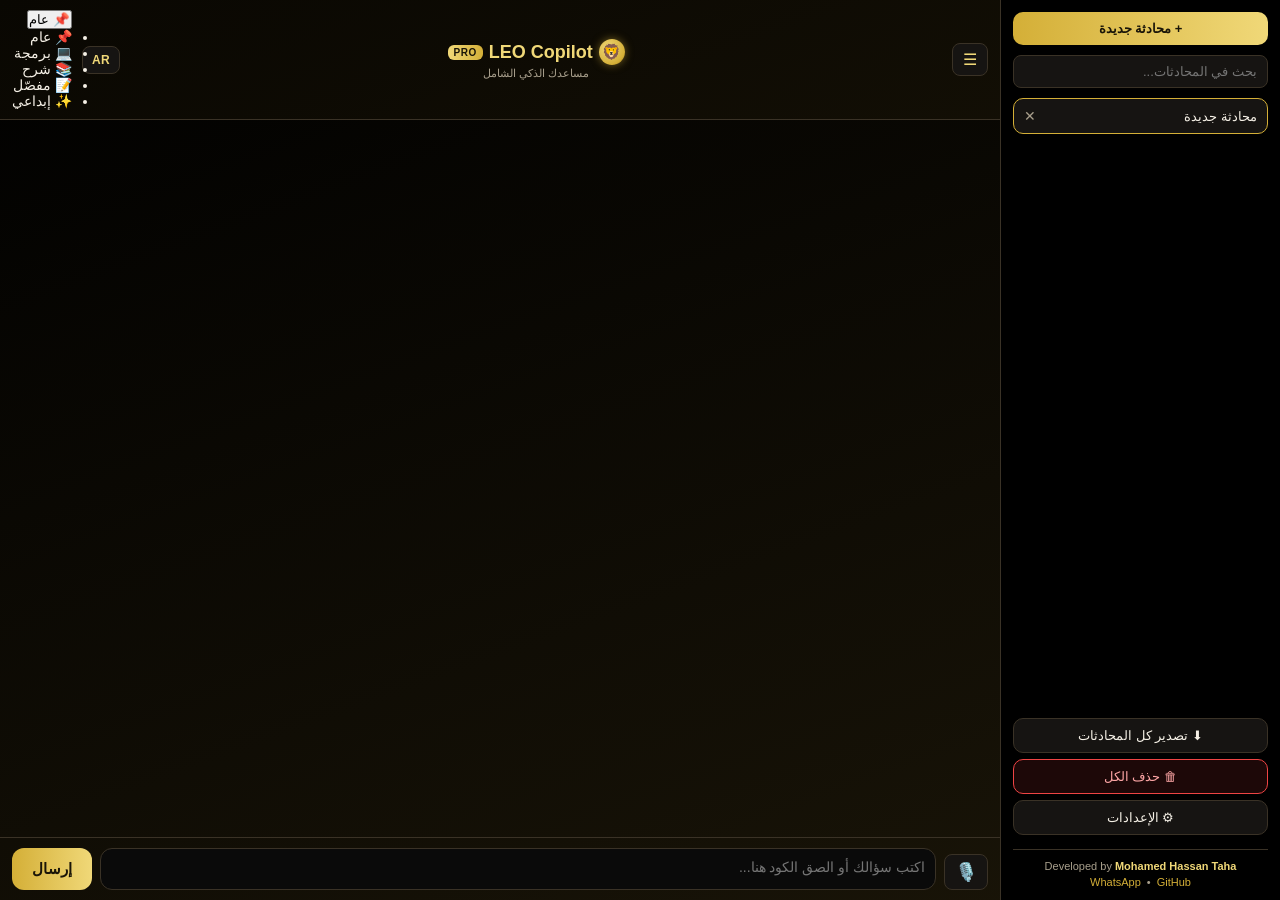
<file: static/index.html>
<!DOCTYPE html>
<html lang="ar" dir="rtl">
<head>
<meta charset="UTF-8">
<meta name="viewport" content="width=device-width, initial-scale=1.0, maximum-scale=1.0">
<title>LEO Copilot Pro</title>
<link rel="stylesheet" href="/static/style.css">
</head>
<body>

<div class="overlay" id="overlay"></div>

<aside class="sidebar" id="sidebar">
  <div class="sidebar-header">
    <button id="newChatBtn" class="btn-primary full">+ محادثة جديدة</button>
  </div>

  <div class="sidebar-search">
    <input type="text" id="searchChats" placeholder="بحث في المحادثات...">
  </div>

  <div class="sidebar-list" id="chatList"></div>

  <div class="sidebar-footer">
    <button id="exportBtn" class="btn-ghost full">⬇ تصدير كل المحادثات</button>
    <button id="deleteAllBtn" class="btn-danger full">🗑 حذف الكل</button>
    <button id="settingsBtn" class="btn-ghost full">⚙ الإعدادات</button>

    <div class="dev-credit">
      <div class="dev-name">Developed by <strong>Mohamed Hassan Taha</strong></div>
      <div class="dev-links">
        <a href="https://github.com/oneshoot5010" target="_blank" rel="noopener">GitHub</a>
        <span>•</span>
        <a href="https://wa.me/201044947639" target="_blank" rel="noopener">WhatsApp</a>
      </div>
    </div>
  </div>
</aside>

<div class="app">
  <header>
    <button id="menuBtn" class="icon-btn">☰</button>
    <div class="title-block">
      <h1><span class="lion-logo">🦁</span> LEO Copilot <span class="pro-badge">PRO</span></h1>
      <p id="chatTitle">مساعدك الذكي الشامل</p>
    </div>
    <button id="langBtn" class="icon-btn lang-btn" title="لغة الرد">AR</button>
    <div class="mode-select" id="modeSelect">
      <button type="button" id="modeBtn" class="mode-btn">📌 عام</button>
      <ul id="modeMenu" class="mode-menu">
        <li data-value="general">📌 عام</li>
        <li data-value="code">💻 برمجة</li>
        <li data-value="explain">📚 شرح</li>
        <li data-value="detailed">📝 مفصّل</li>
        <li data-value="creative">✨ إبداعي</li>
      </ul>
    </div>
  </header>

  <div id="pinnedBar" class="pinned-bar"></div>

  <div id="chat" class="chat"></div>

  <div class="input-area">
    <button id="micBtn" class="icon-btn mic-btn" title="إدخال صوتي">🎙️</button>
    <textarea id="message" placeholder="اكتب سؤالك أو الصق الكود هنا..." rows="1"></textarea>
    <button id="send">إرسال</button>
  </div>
</div>

<div class="lock-screen" id="lockScreen">
  <div class="lock-box">
    <h2>🔒 التطبيق مقفول</h2>
    <input type="password" id="pinInput" inputmode="numeric" maxlength="4" placeholder="ادخل الرقم السري">
    <button id="unlockBtn" class="btn-primary full">فتح</button>
    <p class="lock-error" id="lockError"></p>
  </div>
</div>

<div class="modal" id="settingsModal">
  <div class="modal-box">
    <h2>⚙ الإعدادات</h2>

    <div class="setting-row">
      <span>حجم الخط</span>
      <div class="font-controls">
        <button id="fontMinus">A-</button>
        <span id="fontValue">14</span>
        <button id="fontPlus">A+</button>
      </div>
    </div>

    <div class="setting-row">
      <span>الوضع الليلي دائمًا</span>
      <label class="switch">
        <input type="checkbox" id="darkToggle" checked>
        <span class="slider"></span>
      </label>
    </div>

    <div class="setting-row">
      <span>قراءة الردود بصوت عالٍ تلقائيًا</span>
      <label class="switch">
        <input type="checkbox" id="ttsToggle" checked>
        <span class="slider"></span>
      </label>
    </div>

    <div class="setting-block">
      <span>إحصائيات الاستخدام</span>
      <div id="statsBox" class="stats-box"></div>
    </div>

    <div class="setting-block">
      <span>قفل التطبيق برقم سري (4 أرقام)</span>
      <div class="pin-controls">
        <input type="password" id="pinSetupInput" inputmode="numeric" maxlength="4" placeholder="ارقام">
        <button id="setPinBtn" class="btn-ghost">تفعيل</button>
        <button id="removePinBtn" class="btn-danger">إلغاء</button>
      </div>
    </div>

    <button id="closeSettings" class="btn-primary full">تم</button>
  </div>
</div>

<script src="/static/script.js"></script>
</body>
</html>
</file>
<file: static/style.css>
* { box-sizing: border-box; margin: 0; padding: 0; font-family: -apple-system, "Segoe UI", Tahoma, sans-serif; }

:root {
  --bg: #0a0a0a;
  --bg-2: #161412;
  --border: #3a3226;
  --text: #f5f0e6;
  --muted: #a89f8c;
  --gold: #d4af37;
  --gold-light: #f0d878;
  --danger: #ef4444;
  --font-size: 14px;
}

html, body {
  background: linear-gradient(160deg, #000000, #1a1508);
  color: var(--text);
  height: 100%;
  overflow: hidden;
  font-size: var(--font-size);
}

.app {
  display: flex;
  flex-direction: column;
  height: 100vh;
  max-width: 100%;
  margin-inline-start: 0;
  transition: margin .25s ease;
}

@media (min-width: 900px) {
  .app { margin-inline-start: 280px; }
}

header {
  display: flex;
  align-items: center;
  gap: 10px;
  padding: 10px 12px;
  flex-shrink: 0;
  border-bottom: 1px solid var(--border);
  background: rgba(212, 175, 55, 0.04);
}
.title-block { flex: 1; text-align: center; }
header h1 {
  font-size: 18px;
  color: var(--gold-light);
  display: flex;
  align-items: center;
  justify-content: center;
  gap: 6px;
}
.lion-logo {
  display: inline-flex; align-items: center; justify-content: center;
  width: 26px; height: 26px; border-radius: 50%;
  background: radial-gradient(circle at 35% 35%, var(--gold-light), var(--gold) 70%, #7a5c10);
  font-size: 15px; box-shadow: 0 0 8px rgba(212,175,55,.5);
}
.pro-badge {
  font-size: 10px; font-weight: bold; color: #1a1508;
  background: linear-gradient(90deg, var(--gold-light), var(--gold));
  padding: 2px 6px; border-radius: 6px; letter-spacing: .5px;
}
header p#chatTitle { color: var(--muted); font-size: 11px; margin-top: 2px; }

.icon-btn {
  background: var(--bg-2); border: 1px solid var(--border); color: var(--gold-light);
  border-radius: 8px; padding: 6px 10px; font-size: 16px; cursor: pointer;
}

.lang-btn {
  font-size: 12px; font-weight: bold; padding: 6px 9px; letter-spacing: .5px;
}

#mode {
  padding: 8px 26px 8px 8px; border-radius: 8px; font-size: 13px;
  background-color: var(--bg-2); color: var(--text); border: 1px solid var(--border);
  -webkit-appearance: none; appearance: none;
  background-image: linear-gradient(45deg, transparent 50%, var(--gold-light) 50%),
                     linear-gradient(135deg, var(--gold-light) 50%, transparent 50%);
  background-position: calc(100% - 15px) calc(1em + 1px), calc(100% - 10px) calc(1em + 1px);
  background-size: 5px 5px, 5px 5px;
  background-repeat: no-repeat;
}
#mode option {
  background-color: var(--bg-2); color: var(--text);
}

/* ============ الرسائل المثبتة ============ */
.pinned-bar {
  display: none;
  gap: 6px;
  overflow-x: auto;
  padding: 8px 12px;
  border-bottom: 1px solid var(--border);
  background: rgba(212,175,55,.04);
  flex-shrink: 0;
}
.pinned-bar.show { display: flex; }
.pin-chip {
  flex-shrink: 0;
  background: var(--bg-2); border: 1px solid var(--gold); color: var(--gold-light);
  border-radius: 20px; padding: 5px 12px; font-size: 12px; cursor: pointer; white-space: nowrap;
}

.chat {
  flex: 1; overflow-y: auto; min-height: 0;
  display: flex; flex-direction: column; gap: 10px;
  padding: 12px;
}

.msg-wrap {
  display: flex;
  flex-direction: column;
  max-width: 88%;
  width: fit-content;
  gap: 3px;
}
.msg-wrap.user { align-self: flex-start; align-items: flex-start; }
.msg-wrap.bot  { align-self: flex-end; align-items: flex-end; }

.msg {
  padding: 10px 14px; border-radius: 14px;
  line-height: 1.6; font-size: var(--font-size);
  white-space: pre-wrap; word-break: break-word;
  animation: fadeIn .2s ease;
  width: fit-content;
  max-width: 100%;
}
@keyframes fadeIn { from { opacity: 0; transform: translateY(4px); } to { opacity: 1; transform: translateY(0); } }

.msg.user {
  background: linear-gradient(135deg, var(--gold), var(--gold-light));
  color: #1a1508; font-weight: 500;
}
.msg.bot  { background: var(--bg-2); border: 1px solid var(--border); }
.msg.typing { color: var(--muted); font-style: italic; }
.msg.error { background: rgba(239,68,68,.12); border: 1px solid var(--danger); color: #fca5a5; }

.msg code {
  background: rgba(212,175,55,.12); padding: 1px 5px; border-radius: 4px;
  font-family: "Courier New", monospace; font-size: .9em; direction: ltr; display: inline-block;
}
.msg pre {
  background: #050505; border: 1px solid var(--border); border-radius: 10px;
  padding: 10px; overflow-x: auto; direction: ltr; text-align: left; margin: 6px 0;
}
.msg pre code { background: none; padding: 0; }

.msg-actions { display: flex; gap: 4px; padding: 0 2px; }
.msg-action-btn {
  background: none; border: none; color: var(--muted);
  font-size: 12px; cursor: pointer; padding: 2px 4px; border-radius: 6px;
  opacity: .7;
}
.msg-action-btn:hover { opacity: 1; background: rgba(212,175,55,.1); }
.msg-action-btn.active { color: var(--gold-light); opacity: 1; }

.followups {
  align-self: flex-end;
  display: flex; flex-wrap: wrap; gap: 6px; max-width: 88%; justify-content: flex-end;
}
.followup-chip {
  background: var(--bg-2); border: 1px solid var(--border); color: var(--gold-light);
  border-radius: 16px; padding: 6px 12px; font-size: 12px; cursor: pointer;
}
.followup-chip:hover { border-color: var(--gold); }

.input-area { display: flex; gap: 8px; padding: 10px 12px; border-top: 1px solid var(--border); flex-shrink: 0; }
textarea {
  flex: 1; border-radius: 12px; border: 1px solid var(--border);
  background: var(--bg); color: var(--text); padding: 10px; resize: none;
  font-size: var(--font-size); max-height: 120px;
}
button#send {
  background: linear-gradient(90deg, var(--gold), var(--gold-light));
  border: none; color: #1a1508; font-weight: bold; padding: 12px 20px;
  border-radius: 12px; font-size: 15px; cursor: pointer;
  min-width: 70px; flex-shrink: 0;
}
button:active { opacity: .8; }

.mic-btn { flex-shrink: 0; align-self: flex-end; font-size: 18px; }
.mic-btn.recording {
  background: var(--danger); color: #fff; border-color: var(--danger);
  animation: pulse 1s infinite;
}
@keyframes pulse {
  0%   { box-shadow: 0 0 0 0 rgba(239,68,68,.5); }
  70%  { box-shadow: 0 0 0 10px rgba(239,68,68,0); }
  100% { box-shadow: 0 0 0 0 rgba(239,68,68,0); }
}

.sidebar {
  position: fixed; inset-inline-start: -300px; top: 0; bottom: 0; width: 280px;
  background: #000000; border-inline-end: 1px solid var(--border);
  display: flex; flex-direction: column; z-index: 40; transition: inset-inline-start .25s ease;
  padding: 12px; gap: 10px;
}
.sidebar.open { inset-inline-start: 0; }
@media (min-width: 900px) { .sidebar { inset-inline-start: 0; } }

.overlay {
  position: fixed; inset: 0; background: rgba(0,0,0,.6); z-index: 30;
  display: none;
}
.overlay.show { display: block; }
@media (min-width: 900px) { .overlay { display: none !important; } }

.sidebar-search input {
  width: 100%; padding: 8px 10px; border-radius: 8px; border: 1px solid var(--border);
  background: var(--bg-2); color: var(--text); font-size: 13px;
}

.sidebar-list { flex: 1; overflow-y: auto; display: flex; flex-direction: column; gap: 6px; }
.chat-item {
  display: flex; align-items: center; justify-content: space-between; gap: 6px;
  padding: 9px 10px; border-radius: 10px; background: var(--bg-2);
  border: 1px solid transparent; cursor: pointer; font-size: 13px;
}
.chat-item:hover, .chat-item.active { border-color: var(--gold); }
.chat-item .chat-item-title { flex: 1; overflow: hidden; text-overflow: ellipsis; white-space: nowrap; }
.chat-item .del-one { background: none; border: none; color: var(--muted); font-size: 14px; cursor: pointer; }
.chat-item .del-one:hover { color: var(--danger); }

.sidebar-footer { display: flex; flex-direction: column; gap: 6px; }

.btn-primary, .btn-ghost, .btn-danger {
  border-radius: 10px; padding: 9px; font-size: 13px; cursor: pointer; border: 1px solid var(--border);
}
.btn-primary { background: linear-gradient(90deg, var(--gold), var(--gold-light)); color: #1a1508; font-weight: bold; border: none; }
.btn-ghost { background: var(--bg-2); color: var(--text); }
.btn-danger { background: rgba(239,68,68,.12); color: #fca5a5; border-color: var(--danger); }
.full { width: 100%; }

.dev-credit {
  margin-top: 8px; padding-top: 10px; border-top: 1px solid var(--border);
  text-align: center; font-size: 11px; color: var(--muted);
}
.dev-name strong { color: var(--gold-light); }
.dev-links { margin-top: 4px; display: flex; justify-content: center; gap: 6px; }
.dev-links a { color: var(--gold); text-decoration: none; }
.dev-links a:hover { text-decoration: underline; }

.modal {
  position: fixed; inset: 0; background: rgba(0,0,0,.6);
  display: none; align-items: center; justify-content: center; z-index: 50;
}
.modal.show { display: flex; }
.modal-box {
  background: var(--bg-2); border: 1px solid var(--border); border-radius: 14px;
  padding: 20px; width: 90%; max-width: 340px; display: flex; flex-direction: column; gap: 16px;
  max-height: 85vh; overflow-y: auto;
}
.modal-box h2 { font-size: 16px; color: var(--gold-light); }
.setting-row { display: flex; align-items: center; justify-content: space-between; font-size: 13px; }
.setting-block { display: flex; flex-direction: column; gap: 8px; font-size: 13px; }
.font-controls { display: flex; align-items: center; gap: 8px; }
.font-controls button {
  background: var(--bg); border: 1px solid var(--border); color: var(--text);
  border-radius: 6px; padding: 4px 8px; cursor: pointer;
}

.stats-box {
  background: var(--bg); border: 1px solid var(--border); border-radius: 10px;
  padding: 10px; font-size: 12px; color: var(--muted); display: flex; flex-direction: column; gap: 4px;
}
.stats-box strong { color: var(--gold-light); }

.pin-controls { display: flex; gap: 6px; }
.pin-controls input {
  flex: 1; min-width: 0; border-radius: 8px; border: 1px solid var(--border);
  background: var(--bg); color: var(--text); padding: 8px; font-size: 13px;
}
.pin-controls button { flex-shrink: 0; font-size: 12px; }

.switch { position: relative; display: inline-block; width: 42px; height: 22px; flex-shrink: 0; }
.switch input { opacity: 0; width: 0; height: 0; }
.slider {
  position: absolute; cursor: pointer; inset: 0; background: var(--border);
  border-radius: 22px; transition: .2s;
}
.slider::before {
  content: ""; position: absolute; height: 16px; width: 16px; left: 3px; bottom: 3px;
  background: white; border-radius: 50%; transition: .2s;
}
input:checked + .slider { background: var(--gold); }
input:checked + .slider::before { transform: translateX(20px); }

.lock-screen {
  position: fixed; inset: 0; background: #000000; z-index: 90;
  display: none; align-items: center; justify-content: center;
}
.lock-screen.show { display: flex; }
.lock-box {
  width: 90%; max-width: 300px; display: flex; flex-direction: column; gap: 12px;
  text-align: center;
}
.lock-box h2 { color: var(--gold-light); font-size: 18px; }
.lock-box input {
  text-align: center; letter-spacing: 8px; font-size: 20px;
  border-radius: 10px; border: 1px solid var(--border);
  background: var(--bg-2); color: var(--text); padding: 12px;
}
.lock-error { color: var(--danger); font-size: 12px; min-height: 16px; }

::-webkit-scrollbar { width: 4px; }
::-webkit-scrollbar-thumb { background: var(--border); border-radius: 4px; }
</file>
